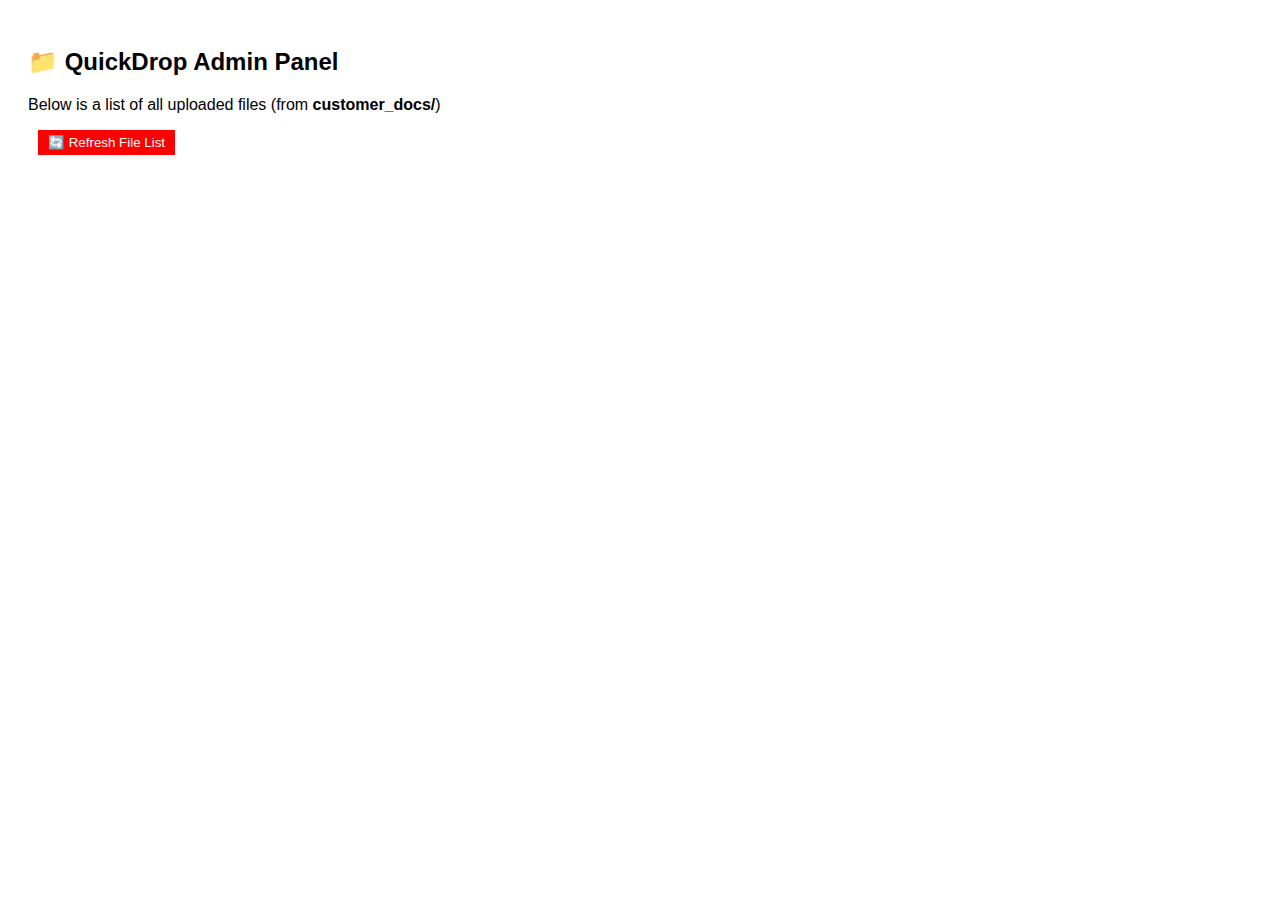
<file: admin.html>
<!DOCTYPE html>
<html>
<head>
  <title>QuickDrop Admin Panel</title>
  <style>
    body {
      font-family: Arial, sans-serif;
      padding: 20px;
    }
    ul {
      list-style: none;
      padding-left: 0;
    }
    li {
      margin-bottom: 10px;
    }
    button {
      margin-left: 10px;
      background: red;
      color: white;
      border: none;
      padding: 5px 10px;
      cursor: pointer;
    }
    a {
      text-decoration: none;
      color: blue;
    }
  </style>
</head>
<body>
  <h2>📁 QuickDrop Admin Panel</h2>
  <p>Below is a list of all uploaded files (from <strong>customer_docs/</strong>)</p>
  <button onclick="listFiles()">🔄 Refresh File List</button>
  <ul id="fileList"></ul>

  <script>
    async function listFiles() {
      const cloudName = 'dta4ykg5a';
      const apiKey = '188833421398983';
      const apiSecret = 'ahol4OWmViY1XLXfRZaBeUfjS20';

      const credentials = btoa(apiKey + ':' + apiSecret);

      const response = await fetch(`https://api.cloudinary.com/v1_1/${cloudName}/resources/image/upload?prefix=customer_docs/`, {
        method: 'GET',
        headers: {
          'Authorization': `Basic ${credentials}`
        }
      });

      const data = await response.json();
      const list = document.getElementById('fileList');
      list.innerHTML = '';

      data.resources.forEach(file => {
        const li = document.createElement('li');
        li.innerHTML = `
          📄 <a href="${file.secure_url}" target="_blank">${file.public_id}</a>
          <button onclick="deleteFile('${file.public_id}')">🗑️ Delete</button>
        `;
        list.appendChild(li);
      });
    }

    async function deleteFile(publicId) {
      const cloudName = 'dta4ykg5a';
      const apiKey = '188833421398983';
      const apiSecret = 'ahol4OWmViY1XLXfRZaBeUfjS20';

      const credentials = btoa(apiKey + ':' + apiSecret);

      const formData = new FormData();
      formData.append('public_id', publicId);

      const response = await fetch(`https://api.cloudinary.com/v1_1/${cloudName}/image/destroy`, {
        method: 'POST',
        headers: {
          'Authorization': `Basic ${credentials}`
        },
        body: formData
      });

      const result = await response.json();
      alert(`Deleted: ${result.result}`);
      listFiles(); // Refresh file list
    }

    // Auto load on page open
    listFiles();
  </script>
</body>
</html>
</file>
